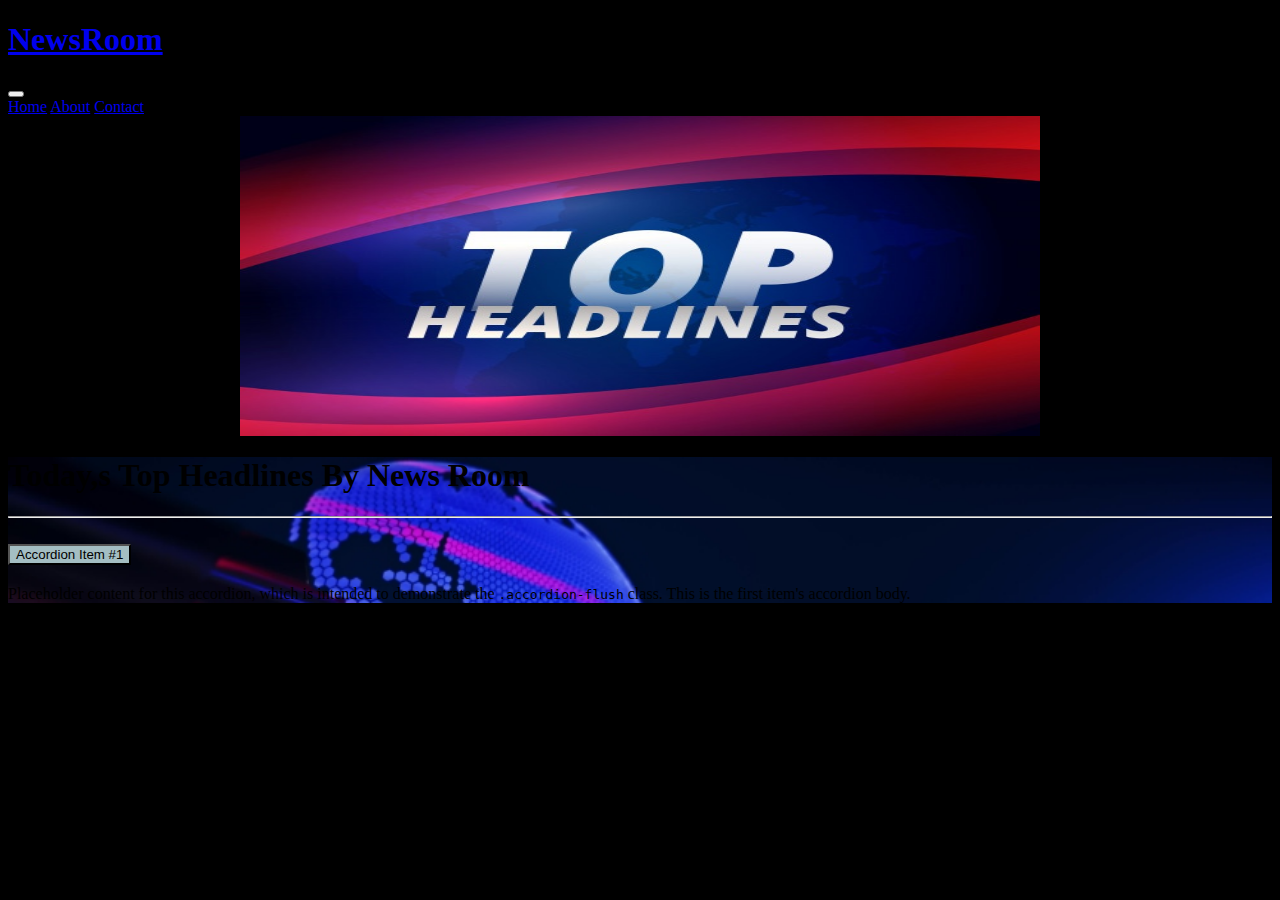
<file: news-api/index.html>
<!DOCTYPE html>
<html lang="en">
  <head>
    <!-- Required meta tags -->
    <meta charset="utf-8" />
    <meta name="viewport" content="width=device-width, initial-scale=1" />

    <!-- Bootstrap CSS -->
    <link
      href="https://cdn.jsdelivr.net/npm/bootstrap@5.0.2/dist/css/bootstrap.min.css"
      rel="stylesheet"
      integrity="sha384-EVSTQN3/azprG1Anm3QDgpJLIm9Nao0Yz1ztcQTwFspd3yD65VohhpuuCOmLASjC"
      crossorigin="anonymous"
    />
    <link rel="stylesheet" href="index.css" />

    <title>News Room</title>
  </head>
  <body>
    <header>
      <nav class="navbar navbar-expand-lg navbar-dark bg-dark">
        <div class="container-fluid">
          <a class="navbar-brand" href="#"
            ><h1><span class="badge bg-secondary">NewsRoom</span></h1></a
          >
          <button
            class="navbar-toggler"
            type="button"
            data-bs-toggle="collapse"
            data-bs-target="#navbarNavAltMarkup"
            aria-controls="navbarNavAltMarkup"
            aria-expanded="false"
            aria-label="Toggle navigation"
          >
            <span class="navbar-toggler-icon"></span>
          </button>
          <div class="collapse navbar-collapse" id="navbarNavAltMarkup">
            <div class="navbar-nav">
              <a class="nav-link active" aria-current="page" href="#">Home</a>
              <a class="nav-link active" aria-current="page" href="#">About</a>
              <a class="nav-link active" aria-current="page" href="#">Contact</a>
              
            </div>
          </div>
        </div>
      </nav>
    </header>
    <div class="img-section">
      <img class="headline-img" src="top-headlines.jpg" alt="headline-img" />
    </div>
    <section class="headlines-section">
      <div class="container my-3">
        <h1 class="text-white">
          Today,s Top Headlines
          <span class="badge bg-secondary">By News Room</span>
        </h1>
        <hr />
        <div class="accordion accordion-flush " id="accordionFlushExample">
          <div class="accordion-item">
            <h2 class="accordion-header" id="flush-headingOne">
              <button
                class="accordion-button collapsed"
                type="button"
                data-bs-toggle="collapse"
                data-bs-target="#flush-collapseOne"
                aria-expanded="false"
                aria-controls="flush-collapseOne"
              >
                Accordion Item #1
              </button>
            </h2>
            <div
              id="flush-collapseOne"
              class="accordion-collapse collapse"
              aria-labelledby="flush-headingOne"
              data-bs-parent="#accordionFlushExample"
            >
              <div class="accordion-body">
                Placeholder content for this accordion, which is intended to
                demonstrate the <code>.accordion-flush</code> class. This is the
                first item's accordion body.
              </div>
            </div>
          </div>
        </div>
      </div>
    </section>

    <!-- Optional JavaScript; choose one of the two! -->

    <!-- Option 1: Bootstrap Bundle with Popper -->
    <script
      src="https://cdn.jsdelivr.net/npm/bootstrap@5.0.2/dist/js/bootstrap.bundle.min.js"
      integrity="sha384-MrcW6ZMFYlzcLA8Nl+NtUVF0sA7MsXsP1UyJoMp4YLEuNSfAP+JcXn/tWtIaxVXM"
      crossorigin="anonymous"
    ></script>
    <script src="index.js"></script>

    <!-- Option 2: Separate Popper and Bootstrap JS -->
    <!--
    <script src="https://cdn.jsdelivr.net/npm/@popperjs/core@2.9.2/dist/umd/popper.min.js" integrity="sha384-IQsoLXl5PILFhosVNubq5LC7Qb9DXgDA9i+tQ8Zj3iwWAwPtgFTxbJ8NT4GN1R8p" crossorigin="anonymous"></script>
    <script src="https://cdn.jsdelivr.net/npm/bootstrap@5.0.2/dist/js/bootstrap.min.js" integrity="sha384-cVKIPhGWiC2Al4u+LWgxfKTRIcfu0JTxR+EQDz/bgldoEyl4H0zUF0QKbrJ0EcQF" crossorigin="anonymous"></script>
    -->
  </body>
</html>
</file>
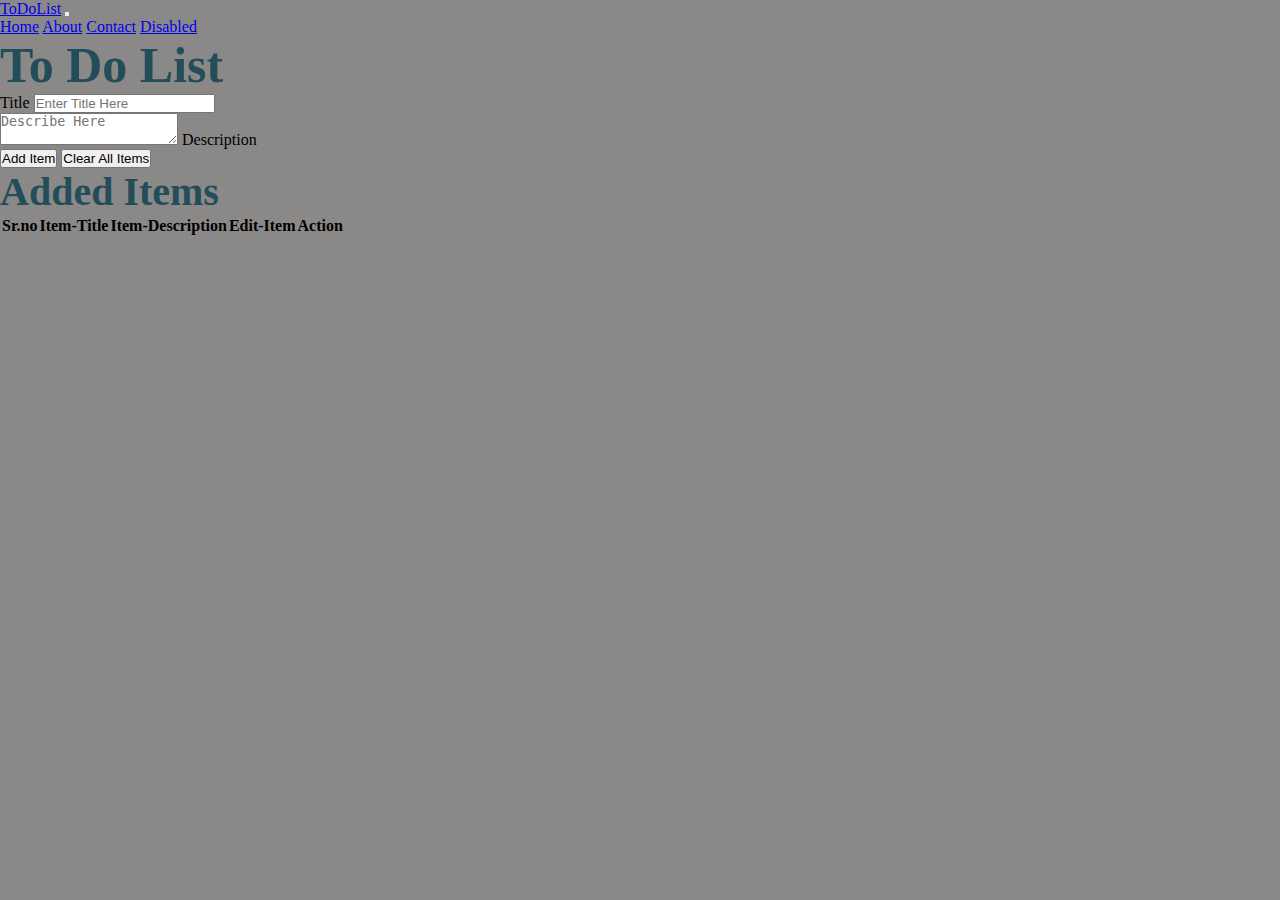
<file: to-do-list/index.html>
<!DOCTYPE html>
<html lang="en">
  <head>
    <!-- Required meta tags -->
    <meta charset="utf-8" />
    <meta name="viewport" content="width=device-width, initial-scale=1" />

    <!-- Bootstrap CSS -->
    <link
      href="https://cdn.jsdelivr.net/npm/bootstrap@5.0.2/dist/css/bootstrap.min.css"
      rel="stylesheet"
      integrity="sha384-EVSTQN3/azprG1Anm3QDgpJLIm9Nao0Yz1ztcQTwFspd3yD65VohhpuuCOmLASjC"
      crossorigin="anonymous"
    />
    <link rel="stylesheet" href="style.css" />
    <title>To Do List</title>
  </head>
  <body>
    <nav class="navbar navbar-expand-lg navbar-dark bg-dark">
      <div class="container-fluid">
        <a class="navbar-brand" href="#">ToDoList</a>
        <button
          class="navbar-toggler"
          type="button"
          data-bs-toggle="collapse"
          data-bs-target="#navbarNavAltMarkup"
          aria-controls="navbarNavAltMarkup"
          aria-expanded="false"
          aria-label="Toggle navigation"
        >
          <span class="navbar-toggler-icon"></span>
        </button>
        <div class="collapse navbar-collapse" id="navbarNavAltMarkup">
          <div class="navbar-nav">
            <a class="nav-link active" aria-current="page" href="#">Home</a>
            <a class="nav-link" href="#">About</a>
            <a class="nav-link" href="#">Contact</a>
            <a
              class="nav-link disabled"
              href="#"
              tabindex="-1"
              aria-disabled="true"
              >Disabled</a
            >
          </div>
        </div>
      </div>
    </nav>
    <div class="container my-4">
      <h1
        class="text-center my-3"
        style="color: rgb(36, 77, 90); font-size: 50px"
      >
        To Do List
      </h1>

      <div class="mb-3">
        <label for="formGroupExampleInput" class="form-label">Title</label>
        <input
          type="text"
          class="form-control"
          id="title"
          placeholder="Enter Title Here"
          required
        />
        <input type="hidden" id="saveIndex" />
      </div>

      <div class="form-floating">
        <textarea
          class="form-control"
          placeholder="Describe Here"
          id="description"
          required
        ></textarea>
        <label for="floatingTextarea">Description</label>
      </div>
      <div class="btn-div my-3">
        <button type="button" class="btn btn-success" id="add">Add Item</button>
        <button
          type="button"
          class="btn btn-warning"
          id="save"
          style="display: none"
        >
          Save Item
        </button>
        <button type="button" class="btn btn-danger" id="clearAll">
          Clear All Items
        </button>
      </div>
      <h2 style="color: rgb(36, 77, 90); font-size: 40px">Added Items</h2>
      <table class="table table-info table-striped">
        <thead>
          <tr>
            <th scope="col">Sr.no</th>
            <th scope="col">Item-Title</th>
            <th scope="col">Item-Description</th>
            <th scope="col">Edit-Item</th>
            <th scope="col">Action</th>
          </tr>
        </thead>
        <tbody id="tableItem"></tbody>
      </table>
    </div>

    <!-- Optional JavaScript; choose one of the two! -->

    <!-- Option 1: Bootstrap Bundle with Popper -->
    <script
      src="https://cdn.jsdelivr.net/npm/bootstrap@5.0.2/dist/js/bootstrap.bundle.min.js"
      integrity="sha384-MrcW6ZMFYlzcLA8Nl+NtUVF0sA7MsXsP1UyJoMp4YLEuNSfAP+JcXn/tWtIaxVXM"
      crossorigin="anonymous"
    ></script>
    <script src="script.js"></script>
    <!-- Option 2: Separate Popper and Bootstrap JS -->
    <!--
    <script src="https://cdn.jsdelivr.net/npm/@popperjs/core@2.9.2/dist/umd/popper.min.js" integrity="sha384-IQsoLXl5PILFhosVNubq5LC7Qb9DXgDA9i+tQ8Zj3iwWAwPtgFTxbJ8NT4GN1R8p" crossorigin="anonymous"></script>
    <script src="https://cdn.jsdelivr.net/npm/bootstrap@5.0.2/dist/js/bootstrap.min.js" integrity="sha384-cVKIPhGWiC2Al4u+LWgxfKTRIcfu0JTxR+EQDz/bgldoEyl4H0zUF0QKbrJ0EcQF" crossorigin="anonymous"></script>
    -->
  </body>
</html>
</file>
<file: news-api/index.css>
.img-section {
    width:100%;
    height:50%;
    display:flex;
    justify-content: center;
    align-items: center;
}

.headline-img{
    width:50rem;
    height:20rem;
}

.headlines-section{
    background-image: url("back.jpg") ;
    background-size: cover;
    background-repeat: no-repeat;
}
body{
    background-color: black;
}

.accordion-button{
    background-color:  #a4bec3 !important;
}
</file>
<file: to-do-list/style.css>
*{
    box-sizing: border-box;
    margin: 0;
    padding:0;

}

body{
    background-color: rgb(139, 136, 136);
}
</file>
